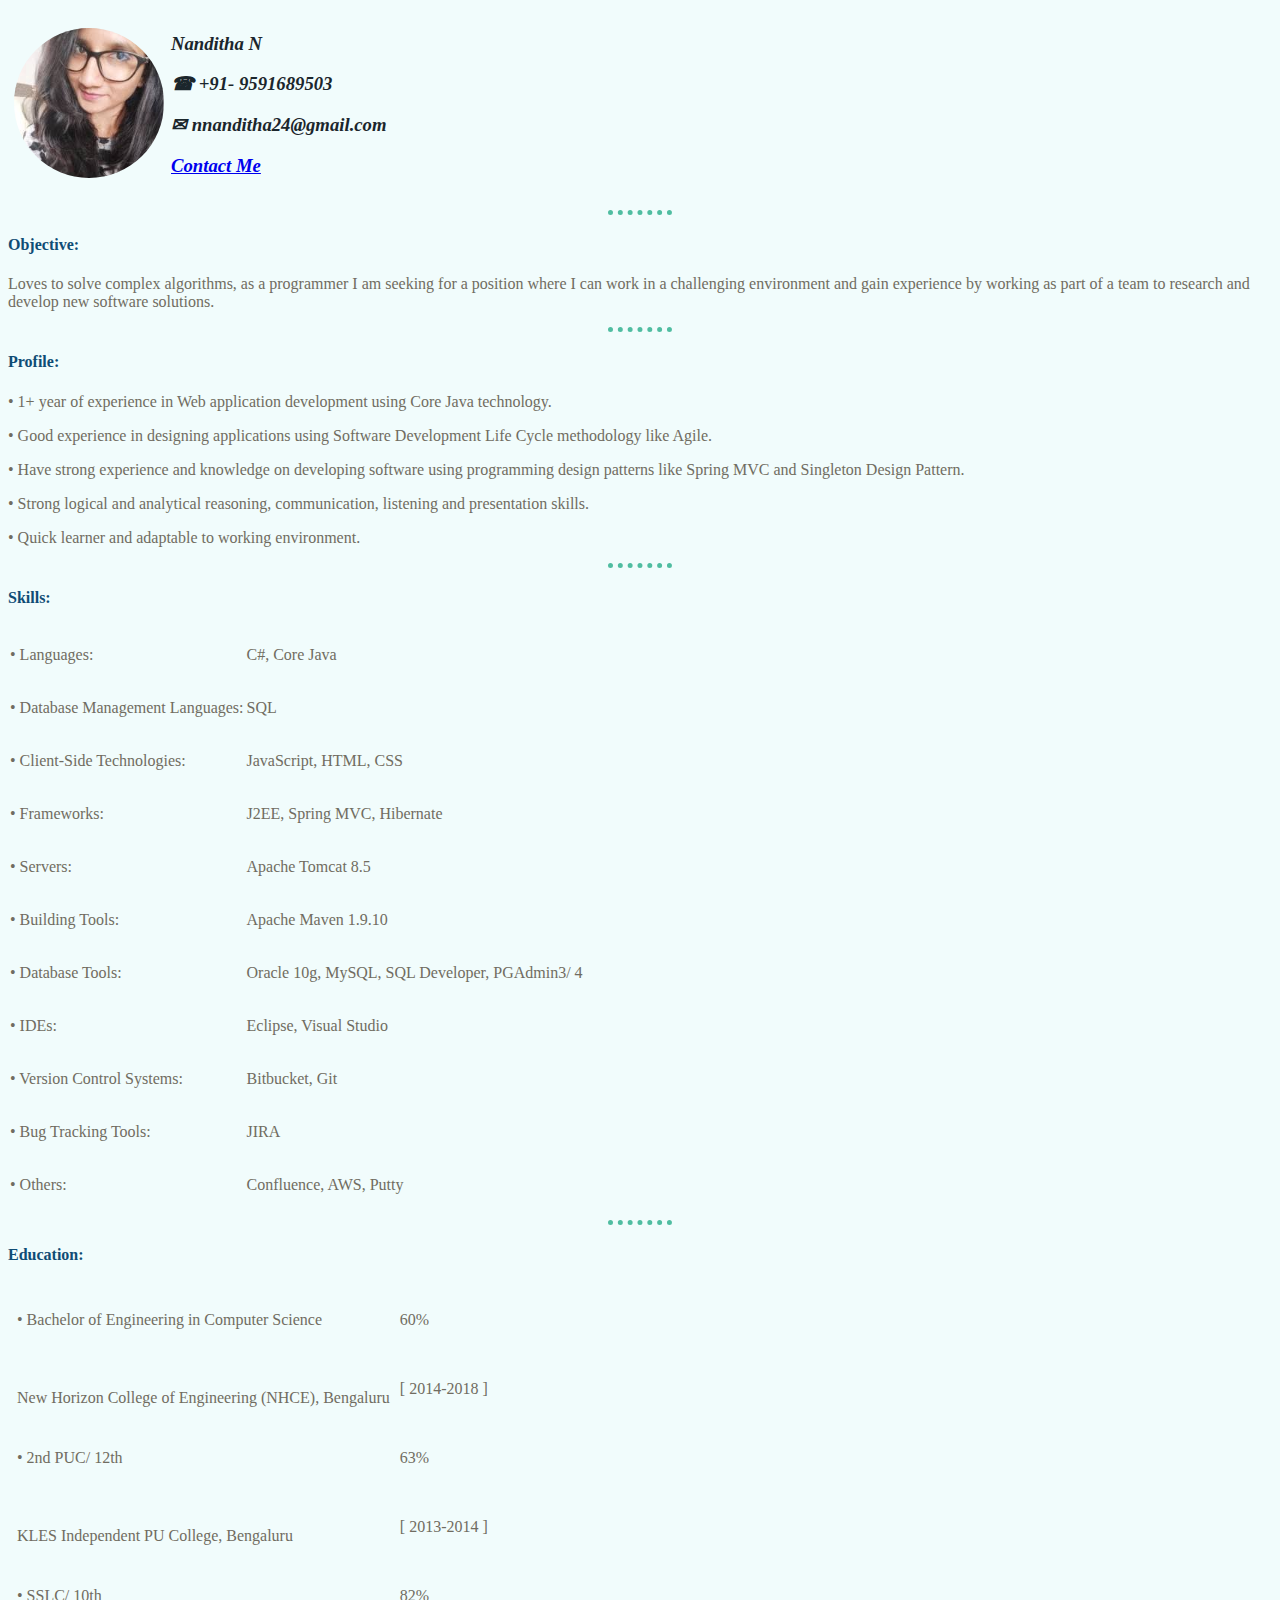
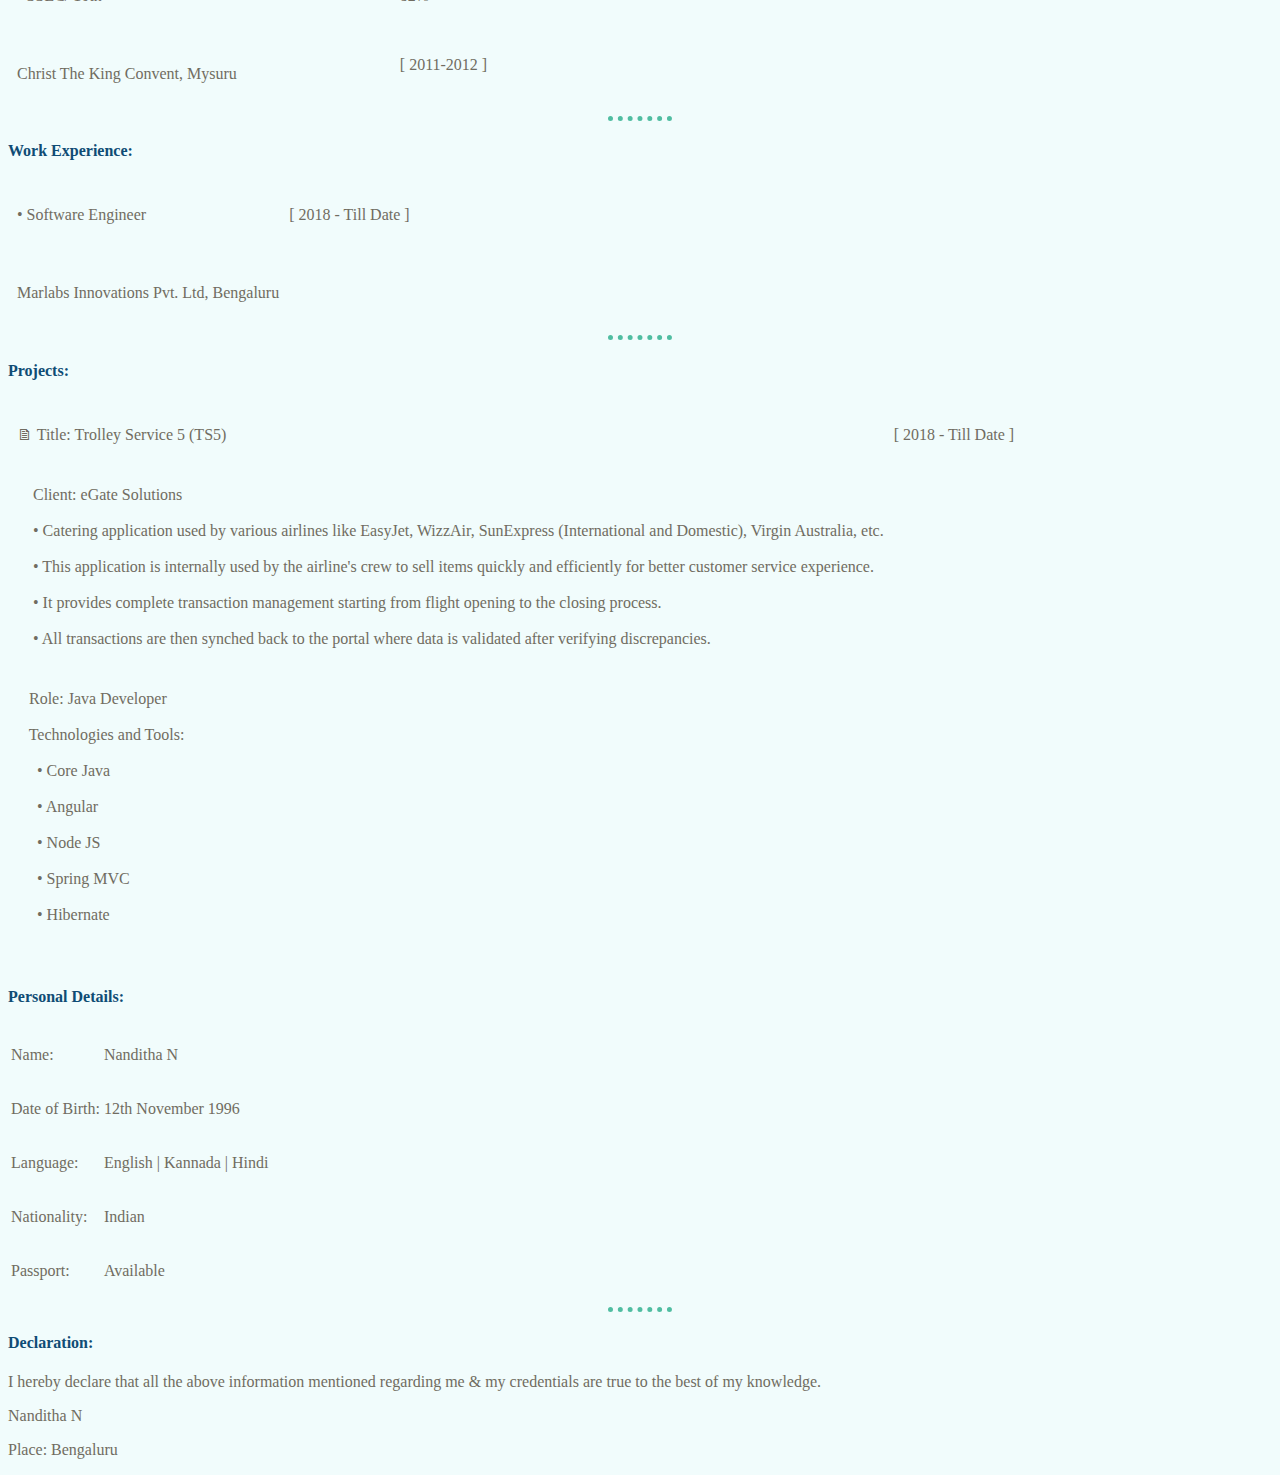
<file: index.html>
<!DOCTYPE html>
<html>
    <head>
        <meta charset="utf-8"> 
        <title>🗋 NANDITHA_N_CV</title>
        <link rel="stylesheet" href="css\styles.css">
    </head>
    <body>
        <table cellspacing="5">
            <tr>
                <td><img src="Image\Nanditha.jpg" 
                    alt="[data-uri]" 
                    title="Nanditha N" 
                    height="150"/></td>
                <td>
                    <h3><em><strong>Nanditha N</strong></em></h3>
                    <h3><em><strong>☎ +91- 9591689503</strong></em></h3>
                    <h3><em><strong>✉ nnanditha24@gmail.com</strong></em></h3>
                    <h3><em><strong><a href="contact.html">Contact Me</a></strong></em></h3>
                </td>
            </tr>
        </table>
        <hr>
        <h4>Objective:</h4>
        <p>Loves to solve complex algorithms, as a programmer I am seeking for a position where I can work in a challenging environment and gain experience by working as part of a team to research and develop new software solutions.</p>
        <hr>
        <h4>Profile:</h4>
        <p>• 1+ year of experience in Web application development using Core Java technology.</p>
        <p>• Good experience in designing applications using Software Development Life Cycle methodology like Agile.</p>
        <p>• Have strong experience and knowledge on developing software using programming design patterns like Spring MVC and Singleton Design Pattern.</p>
        <p>• Strong logical and analytical reasoning, communication, listening and presentation skills. </p>
        <p>• Quick learner and adaptable to working environment.</p>
        <hr>
        <h4>Skills:</h4>
        <table cellspacing="1">
            <tr>
                <td><p>• Languages:</p></td>
                <td><p>C#, Core Java</p></td>
            </tr>
            <tr>
                <td><p>• Database Management Languages:</p></td>
                <td><p>SQL</p></td>
            </tr>
            <tr>
                <td><p>• Client-Side Technologies:</p></td>
                <td><p>JavaScript, HTML, CSS</p></td>
            </tr>
            <tr>
                <td><p>• Frameworks:</p></td>
                <td><p>J2EE, Spring MVC, Hibernate</p></td>
            </tr>
            <tr>
                <td><p>• Servers:</p></td>
                <td><p>Apache Tomcat 8.5</p></td>
            </tr>
            <tr>
                <td><p>• Building Tools:</p></td>
                <td><p>Apache Maven 1.9.10</p></td>
            </tr>
            <tr>
                <td><p>• Database Tools:</p></td>
                <td><p>Oracle 10g, MySQL, SQL Developer, PGAdmin3/ 4</p></td>
            </tr>
            <tr>
                <td><p>• IDEs:</p></td>
                <td><p>Eclipse, Visual Studio</p></td>
            </tr>
            <tr>
                <td><p>• Version Control Systems:</p></td>
                <td><p>Bitbucket, Git</p></td>
            </tr>
            <tr>
                <td><p>• Bug Tracking Tools:</p></td>
                <td><p>JIRA</p></td>
            </tr>
            <tr>
                <td><p>• Others:</p></td>
                <td><p>Confluence, AWS, Putty</p></td>
            </tr>
        </table>
        <hr>
        <h4>Education:</h4>
        <table cellspacing="8">
            <tr>
                <td>
                    <p>• Bachelor of Engineering in Computer Science</p>
                </td>
                <td>
                    <p>60%</p>
                </td>
            </tr>
                <td>&nbsp; <p>New Horizon College of Engineering (NHCE), Bengaluru</p></td>
                <td><p>[ 2014-2018 ]</p></td>
            </tr>
            <tr>
                <td>
                    <p>• 2nd PUC/ 12th</p>
                </td>
                <td>
                    <p>63%</p>
                </td>
            </tr>
                <td>&nbsp; <p>KLES Independent PU College, Bengaluru</p></td>
                <td><p>[ 2013-2014 ]</p></td>
            </tr>
            <tr>
                <td>
                    <p>• SSLC/ 10th</p>
                </td>
                <td>
                    <p>82%</p>
                </td>
            </tr>
                <td>&nbsp; <p>Christ The King Convent, Mysuru</p></td>
                <td><p>[ 2011-2012 ]</p></td>
            </tr>
        </table>
        <hr>
        <h4>Work Experience:</h4>
        <table cellspacing="8">
            <tr>
                <td>
                    <p>• Software Engineer</p>
                </td>
                <td>
                    <p>[ 2018 - Till Date ]</p>
                </td>
            </tr>
            <tr>
                <td>&nbsp; <p>Marlabs Innovations Pvt. Ltd, Bengaluru</p></td>
            </tr>
        </table>
        <hr>
        <h4>Projects:</h4>
        <table cellspacing="8">
            <tr>
                <td>
                    <p>🗎 Title: Trolley Service 5 (TS5)</p>
                </td>
                <td>
                    <p>[ 2018 - Till Date ]</p>
                </td>
            </tr>
            <tr>
                <td>
                    <p>&nbsp; &nbsp; Client: eGate Solutions<br><br>
                    &nbsp; &nbsp;&nbsp;• Catering application used by various airlines like EasyJet, WizzAir, SunExpress (International and Domestic), Virgin Australia, etc.<br><br>
                    &nbsp; &nbsp;&nbsp;• This application is internally used by the airline's crew to sell items quickly and efficiently for better customer service experience.<br><br>
                    &nbsp; &nbsp;&nbsp;• It provides complete transaction management starting from flight opening to the closing process.<br><br>
                    &nbsp; &nbsp;&nbsp;• All transactions are then synched back to the portal where data is validated after verifying discrepancies.</p>
                </td>
            </tr>
            <tr>
                <td>
                    <p>&nbsp; &nbsp;Role: Java Developer<br><br>
                    &nbsp;&nbsp; Technologies and Tools:<br><br>
                    &nbsp; &nbsp; &nbsp;• Core Java<br><br>
                    &nbsp; &nbsp; &nbsp;• Angular<br><br>
                    &nbsp; &nbsp; &nbsp;• Node JS<br><br>
                    &nbsp; &nbsp; &nbsp;• Spring MVC<br><br>
                    &nbsp; &nbsp; &nbsp;• Hibernate</p>
                </td>
            </tr>
        </table>
        <br>
        <h4>Personal Details:</p></h4>
        <table cellspacing="">
            <tr>
                <td><p>Name:</p></td>
                <td><p>Nanditha N</p></td>
            </tr>
            <tr>
                <td><p>Date of Birth:</p></td>
                <td><p>12th November 1996</p></td>
            </tr>
            <tr>
                <td><p>Language:</p></td>
                <td><p>English | Kannada | Hindi</p></td>
            </tr>
            <tr>
                <td><p>Nationality:</p></td>
                <td><p>Indian</p></td>
            </tr>
            <tr>
                <td><p>Passport:</p></td>
                <td><p>Available</p></td>
            </tr>
        </table>
        <hr>
        <h4>Declaration:</h4>
        <p>I hereby declare that all the above information mentioned regarding me & my credentials are true to the best of my knowledge.</p>
        <p>Nanditha N</p>
        <p>Place: Bengaluru</p>
    </body>
</html>
</file>
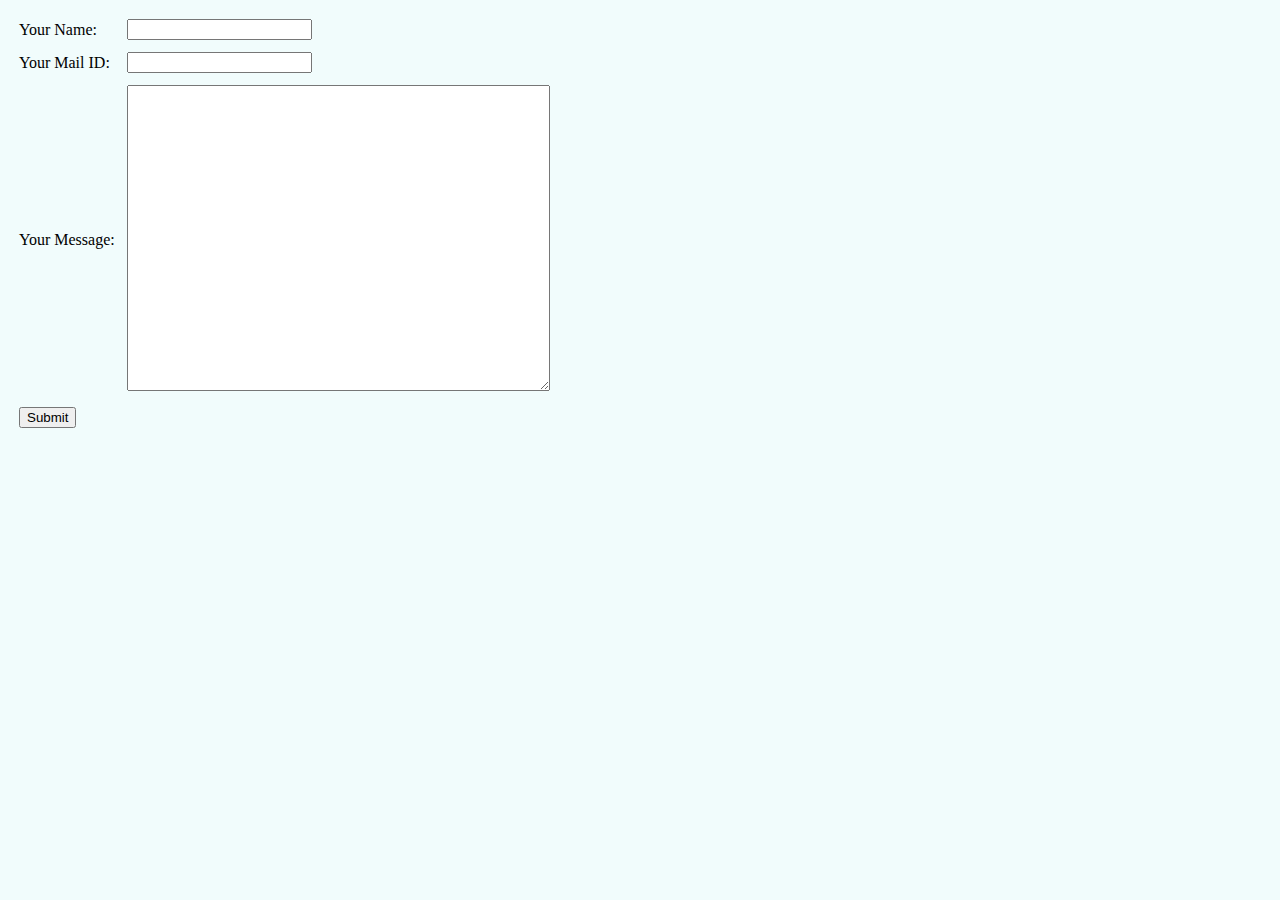
<file: contact.html>
<!DOCTYPE html>
<html>
    <head>
        <meta charset="utf-8">
        <title>Contact</title>
        <link rel="stylesheet" href="css\styles.css">
    </head>
    <body>
        <form action="mailto:nnanditha331@gmail.com" method="POST" enctype="plain/text">
            <table cellspacing="10">
                <tr>
                    <td><label>Your Name: </label></td>
                    <td><input type="text" name="yourName" /></td>
                </tr>
                <tr>
                    <td><label>Your Mail ID: </label></td>
                    <td><input type="email" name="yourEmail" /></td>
                </tr>
                <tr>
                    <td><lable>Your Message: </lable></td>
                    <td><textarea name="yourMessage" rows="20" cols="50"></textarea></td>
                </tr>
                <tr>
                    <td><input type="submit" /></td>
                </tr>
            </table>
        </form>
    </body>
</html>
</file>
